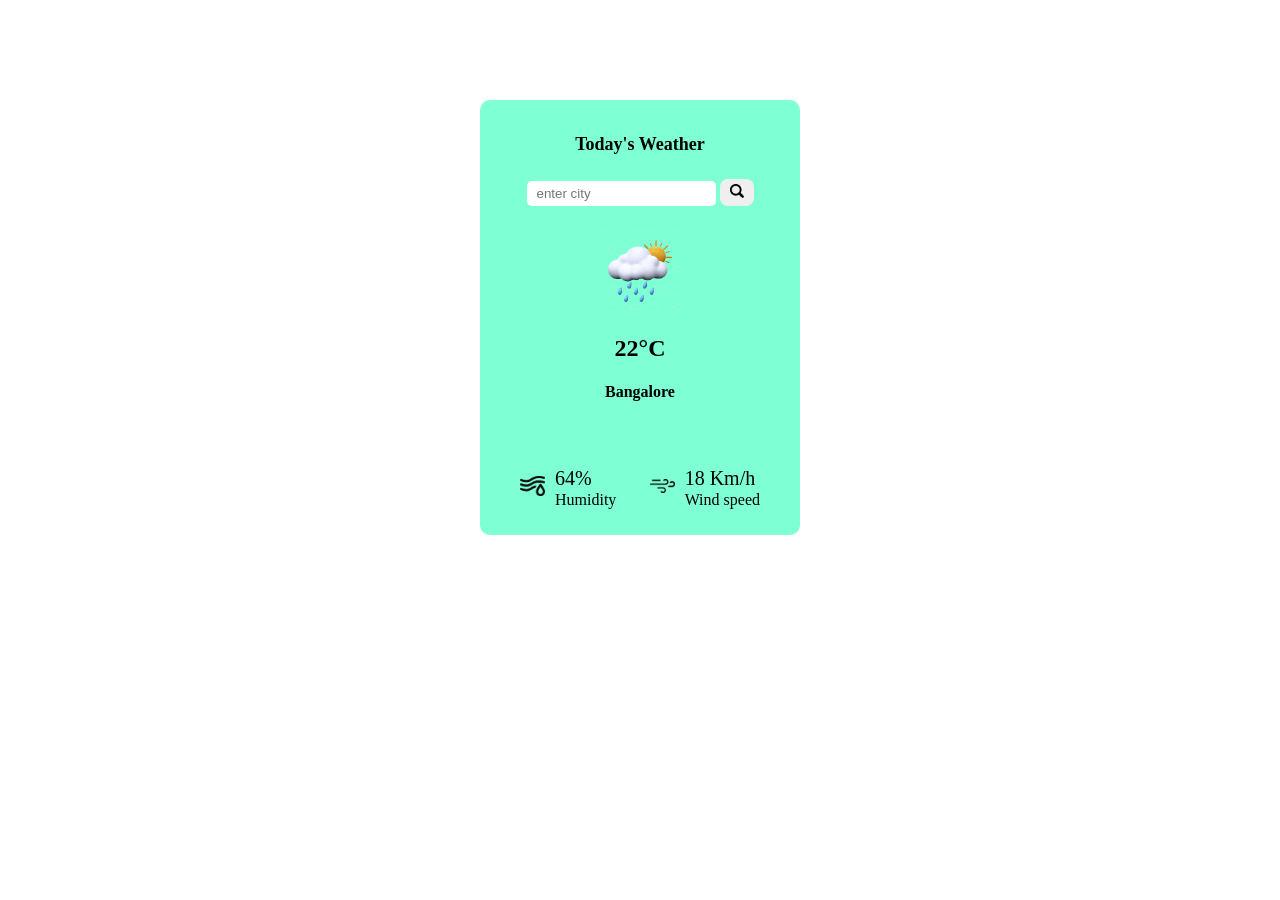
<file: index.html>
<!DOCTYPE html>
<html>
    <head>
        <title> Weather app </title>
        <link rel="stylesheet" href="Wheather.css">


    </head>

    <body>

    <div class="card">

        <div class="secinpt">
            <h4 id="heading">Today's Weather</h4>
            <input class="cityname" placeholder="enter city" spellcheck="false">
            <button>
                <img id="searchicon" src="Elements/search icon-png">
            </button>
        </div>

        <div class="secout">
            <img src="Elements/sunny rain-png.webp" id="cloud">
            <h2 class="degree">22°C</h2>
            <h4 class="city">Bangalore</h4>
        </div>

        <div class="secdetls">
            <div class="humidity">
                <img src="Elements/humidity icon-png" width="25px">
                <div>
                <p class="detlspercentage"> 64% </p>
                <p>Humidity</p>
                </div>
            </div>

            <div class="wind">
                <img src="Elements/wind icon-png"  width="25px">
                <div>
                <p class="detlswindspeed">18 Km/h </p><p>Wind speed</p>
                </div>
            </div>
        </div>


    </div>    

    <script src="Wheather.js"></script>

    </body>
</html>
</file>
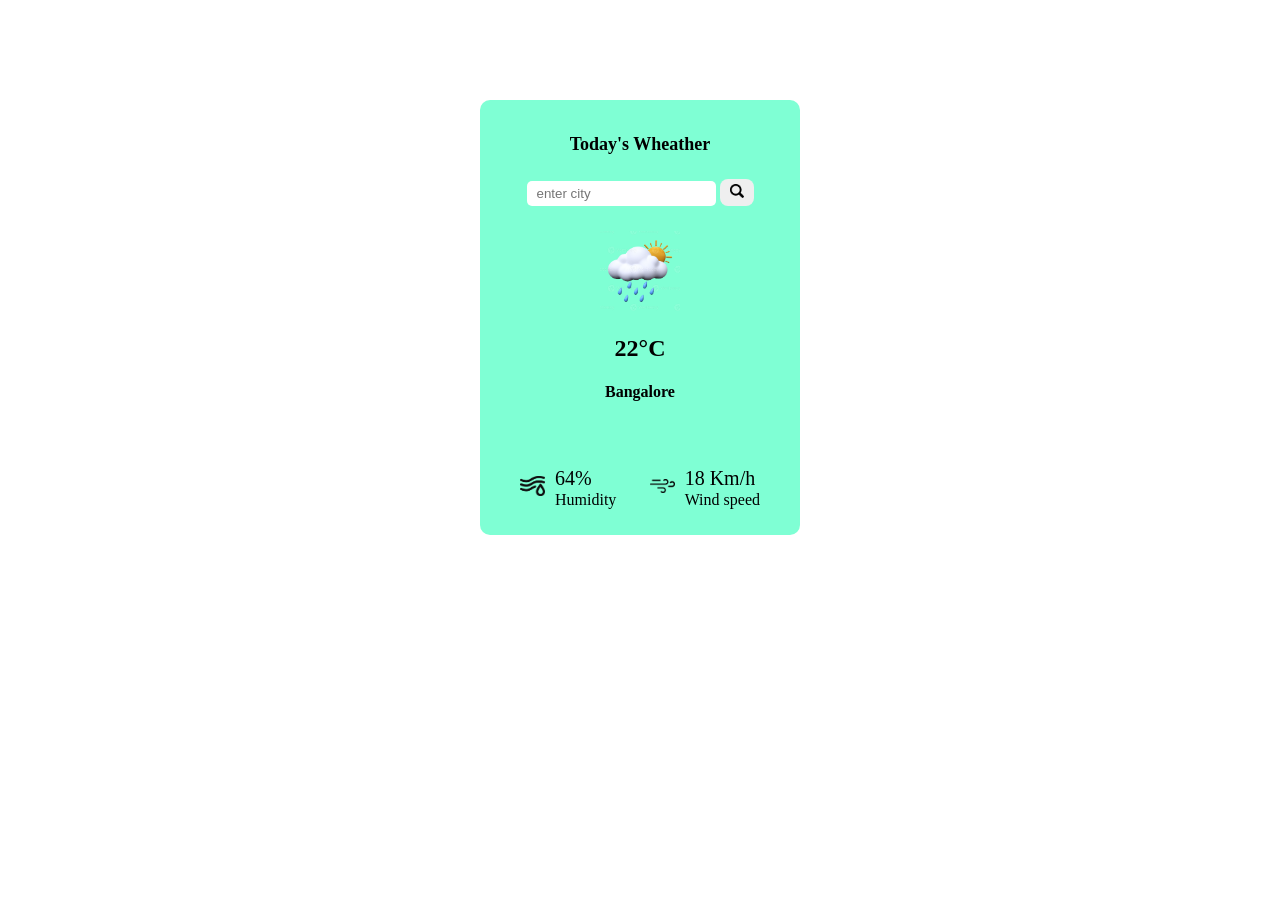
<file: Wheather.html>
<!DOCTYPE html>
<html>
    <head>
        <title> Wheather app </title>
        <link rel="stylesheet" href="Wheather.css">


    </head>

    <body>

    <div class="card">

        <div class="secinpt">
            <h4 id="heading">Today's Wheather</h4>
            <input class="cityname" placeholder="enter city" spellcheck="false">
            <button>
                <img id="searchicon" src="Elements/search icon-png">
            </button>
        </div>

        <div class="secout">
            <img src="Elements/sunny rain-png.webp" id="cloud">
            <h2 class="degree">22°C</h2>
            <h4 class="city">Bangalore</h4>
        </div>

        <div class="secdetls">
            <div class="humidity">
                <img src="Elements/humidity icon-png" width="25px">
                <div>
                <p class="detlspercentage"> 64% </p>
                <p>Humidity</p>
                </div>
            </div>

            <div class="wind">
                <img src="Elements/wind icon-png"  width="25px">
                <div>
                <p class="detlswindspeed">18 Km/h </p><p>Wind speed</p>
                </div>
            </div>
        </div>


    </div>    

    <script src="Wheather.js"></script>

    </body>
</html>
</file>
<file: Wheather.css>
.card{
    background-color: aquamarine;
    margin: 100px auto;
    border-radius: 10px;
    text-align: center;
    width: 300px;
    max-width: 700px;
    padding: 10px;
}

.secinpt h4 {
    font-size: large;

}
.secinpt input{
    border: 0px;
    border-radius: 5px;
    padding: 5px 10px;

}
#searchicon{
    width: 14px;
}
.secinpt button{
    border: 0px;
    border-radius: 8px;
    padding: 5px 10px;

}
.secout{
    padding: 25px;

}
#cloud{
    width: 80px;
}
.secout h6{
    margin-top: -10px;
}
.secdetls {
    display: flex;
    align-items: center;
    justify-content: space-between;
    padding: 0px 30px;

}
.humidity, .wind{
    display: flex;
    align-items: center;
    text-align: left;    
}
.humidity img, .wind img{
    margin-right: 10px;
}
.humidity p{
    text-align: left;
}
.detlspercentage,.detlswindspeed{
    font-size: 20px;
    margin-bottom: -15px;
}
</file>
